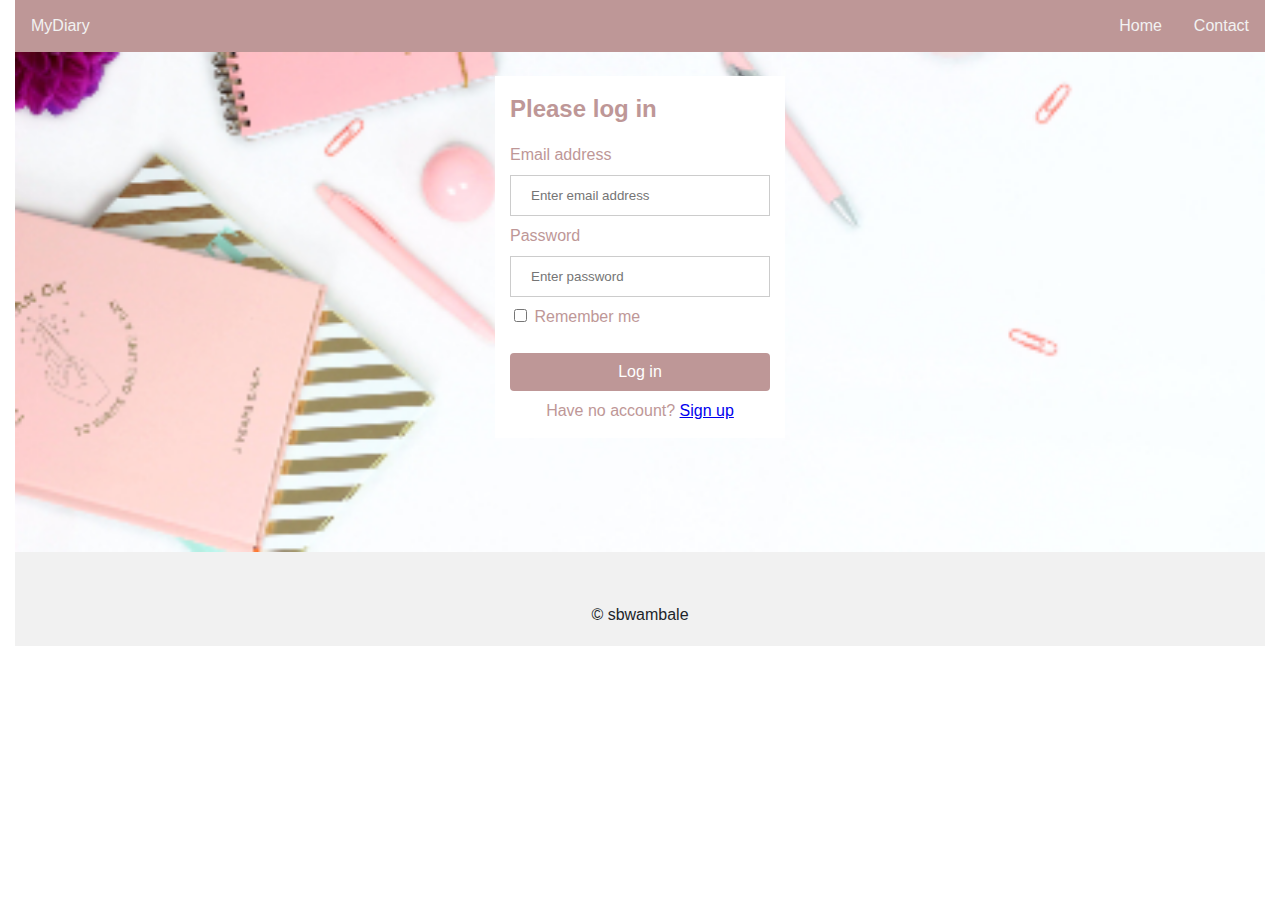
<file: UI/index.html>
<!DOCTYPE html>
<html lang="en">

<head>
    <title>Log In</title>
    <meta charset="utf-8">
    <meta name="viewport" content="width=device-width, initial-scale=1">
    <link rel="stylesheet" href="css/style.css">    
</head>

<body>
    <div class="container-fluid">
        <nav class="topnav">
            <a class="nav-link active" href="home.html">MyDiary</a>
            <div class="collapse navbar-collapse float-right" id="navbarSupportedContent">
                <a class="nav-link active" href="home.html">Home</a>
                <a class="nav-link active" href="contact.html">Contact</a>
            </div>
        </nav>
        <div>
            <div class="bg-landingpage">
                <div class="row justify-content-center ">
                    <div class="col-sm-6 col-md-3">
                        <form class="form-signin text-left mt-4" id="login_form" >
                            <h2 class="h3 mb-3 font-weight-normal">Please log in</h2>
                                <p style="color: firebrick;" id="login_response"></p>
                                Email address<br>
                                <input type="email" id="email" placeholder="Enter email address" autocomplete="email" required>
                                Password<br>
                                <input type="password" id="password" placeholder="Enter password" autocomplete="password" required>
                                
                                <div class="checkbox mb-3">
                                    <label>
                                        <input type="checkbox" value="remember-me"> Remember me
                                    </label>
                                </div>
                                <button id="login_submit" class="btn" type="submit" >Log in</button>
                                <div style="text-align: center">
                                    Have no account? <a href="signup.html">Sign up</a>
                                </div>
                        </form>
                    </div>
                </div>
            </div>
        </div>

        <footer class="footer">
            <div class="container">
                <p class="mt-5 mb-3 text-muted text-center">&copy; sbwambale </p>
            </div>
        </footer>
    </div>
    <script src="js/login.js"></script>
</body>

</html>
</file>
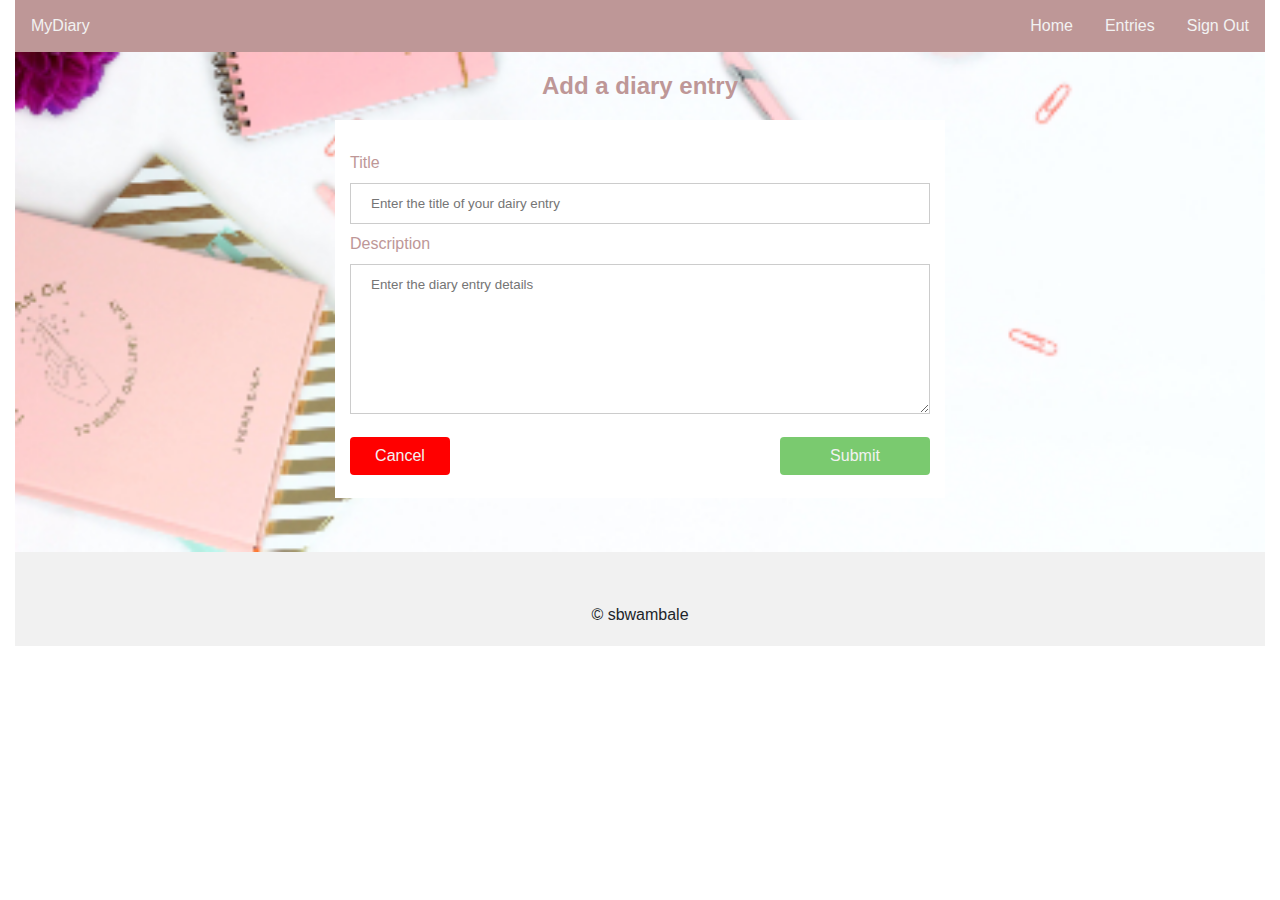
<file: UI/add-entry.html>
<!DOCTYPE html>
<html lang="en">

<head>
    <title>Contact</title>
    <meta charset="utf-8">
    <meta name="viewport" content="width=device-width, initial-scale=1">
    <link rel="stylesheet" href="css/style.css">
</head>

<body>
    <div class="container-fluid">
        <nav class="topnav">
            <a class="nav-link active" href="home.html">MyDiary</a>
            <div class="collapse navbar-collapse float-right" id="navbarSupportedContent">
                <a class="nav-link active" href="home.html">Home</a>
                <a class="nav-link active" href="entries.html">Entries</a>
                <a class="nav-link active" onclick="logout()">Sign Out</a>
            </div>
        </nav>
        <div>
            <div class="bg-landingpage">
                <div class="row justify-content-center ">
                    <div class="col-sm-6 col-md-6">
                        <h2 class="h3 mt-3 font-weight-normal">Add a diary entry</h1>
                            <form class="form-contact text-left mt-3" id="add_entry_form">
                                <p style="color: firebrick;" id="add_entry_response"></p> 
                                Title<br>
                                <input type="text" id="title"  placeholder="Enter the title of your dairy entry" required>
                                Description<br>
                                <textarea id="description" placeholder="Enter the diary entry details" required></textarea>        
                                <div style="text-align: center">
                                    <button class="btn btn-cancel-entry" onclick="window.location='./entries.html'">Cancel</button>
                                    <button type="submit" class="btn btn-submit">Submit</button>
                               </div>
                            </form>
                    </div>
                </div>
            </div>
        </div>

        <footer class="footer">
            <div class="container">
                <p class="mt-5 mb-3 text-muted text-center">&copy; sbwambale </p>
            </div>
        </footer>
    </div>

    <script src="js/add-entry.js"></script>
    <script src="js/login.js"></script>
</body>

</html>
</file>
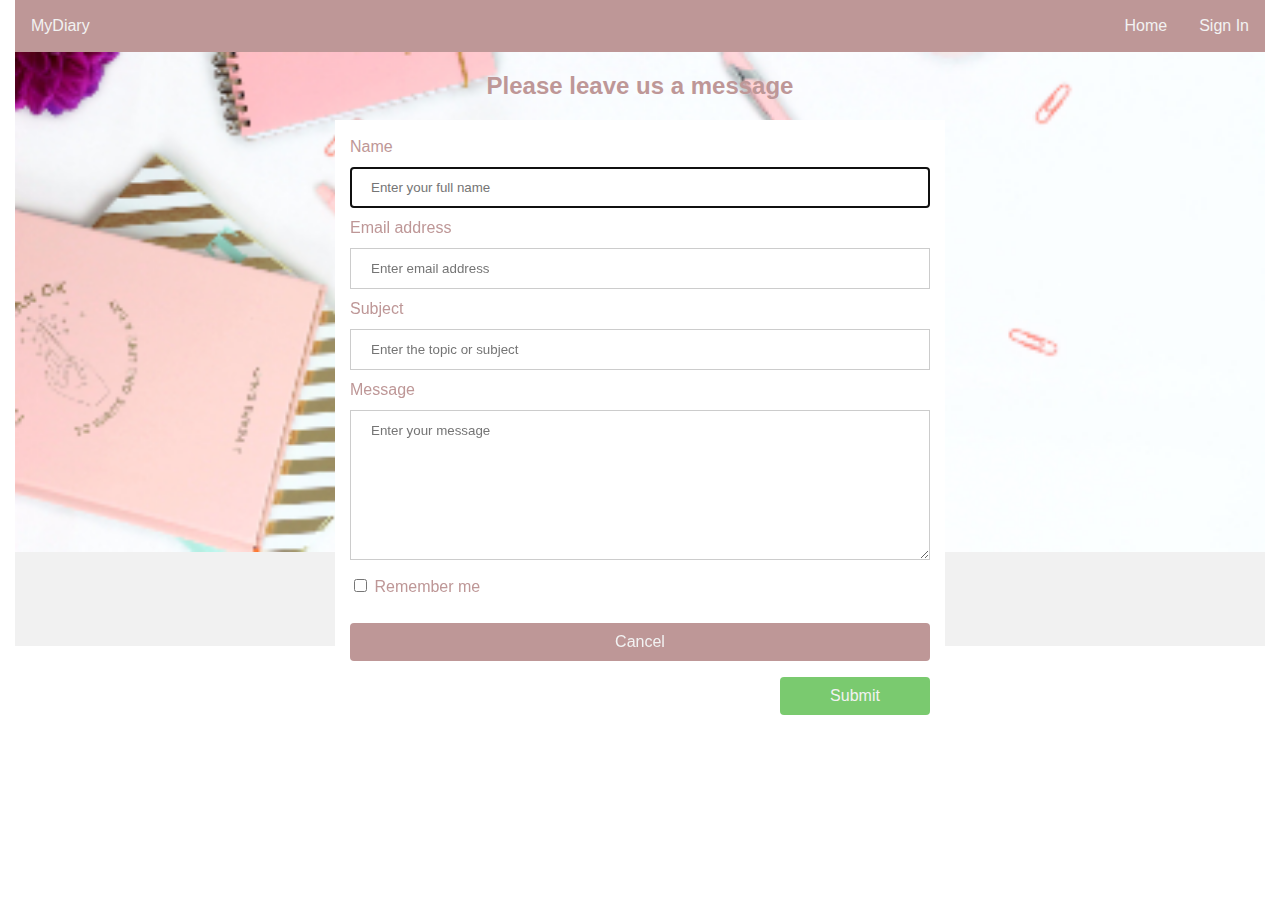
<file: UI/contact.html>
<!DOCTYPE html>
<html lang="en">

<head>
    <title>Contact</title>
    <meta charset="utf-8">
    <meta name="viewport" content="width=device-width, initial-scale=1">
    <link rel="stylesheet" href="css/style.css">
</head>

<body>
    <div class="container-fluid">
        <nav class="topnav">
            <a class="nav-link active" href="home.html">MyDiary</a>
            <div class="collapse navbar-collapse float-right" id="navbarSupportedContent">
                <a class="nav-link active" href="home.html">Home</a>
                <a class="nav-link active" href="index.html">Sign In</a>
            </div>
        </nav>
        <div>
            <div class="bg-landingpage">
                <div class="row justify-content-center ">
                    <div class="col-sm-8 col-md-6">
                        <h2 class="h3 mt-3 font-weight-normal">Please leave us a message</h1>
                            <form class="form-contact text-left mt-3">
                                <label for="usr">Name</label>
                                <input type="text" id="inputName" placeholder="Enter your full name" required autofocus>

                                <label for="inputEmail">Email address</label>
                                <input type="email" id="inputEmail" placeholder="Enter email address" required autofocus>


                                <label for="messageSubject">Subject</label>
                                <input type="text" id="messageSubject"  placeholder="Enter the topic or subject">

                                <label for="message">Message</label>
                                <textarea id="message" placeholder="Enter your message"></textarea>

                                <div class="checkbox mb-3">
                                    <label>
                                        <input type="checkbox" value="remember-me"> Remember me
                                    </label>
                                </div>
                                <div style="text-align: center">
                                    <button class="btn btn-cancel">Cancel</button>
                                    <button class="btn btn-submit">Submit</button>
                                </div>
                            </form>
                    </div>
                </div>
            </div>
        </div>

        <footer class="footer">
            <div class="container">
                <p class="mt-5 mb-3 text-muted text-center">&copy; sbwambale </p>
            </div>
        </footer>
    </div>


</body>

</html>
</file>
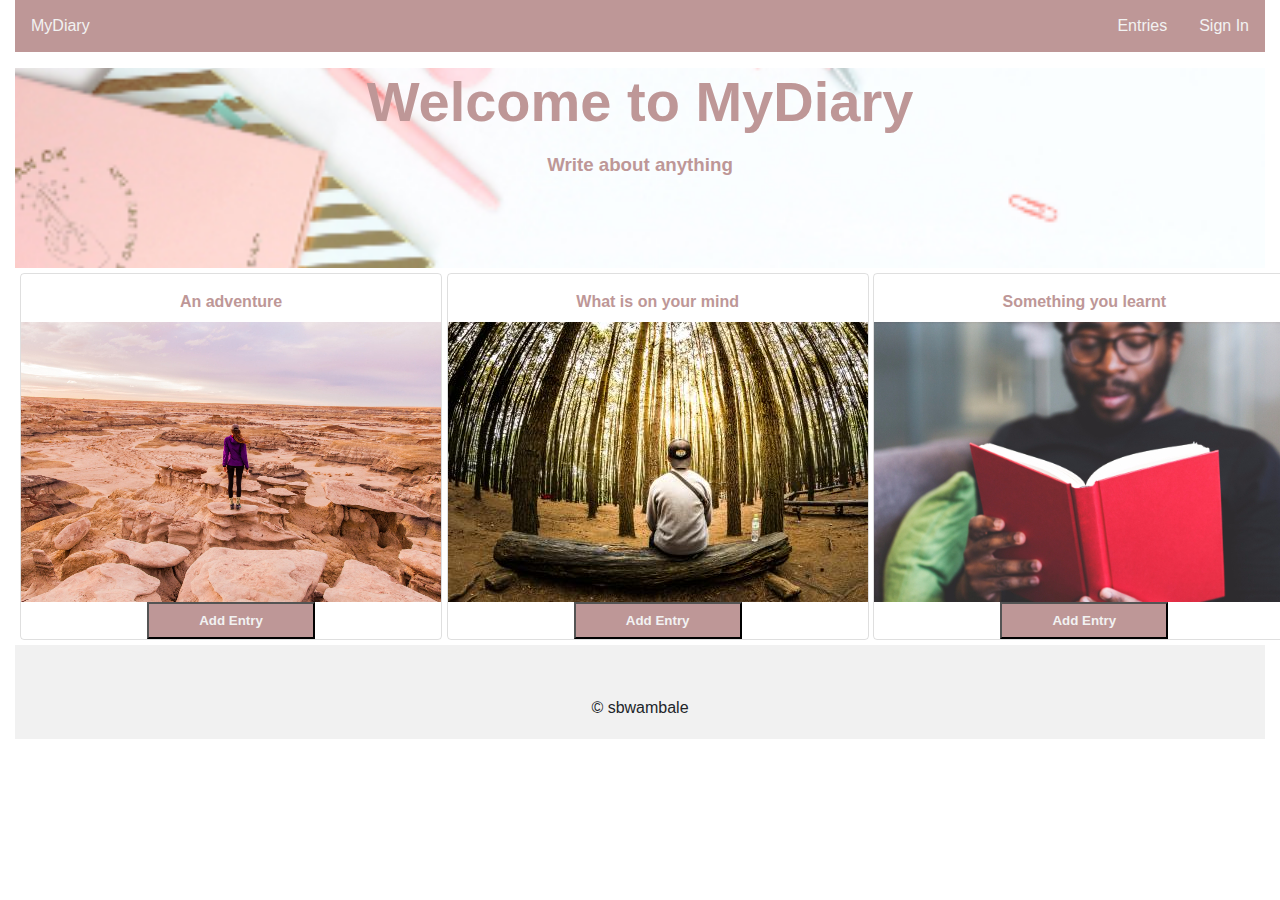
<file: UI/home.html>
<!DOCTYPE html>
<html lang="en">

<head>
    <title>Home</title>
    <meta charset="utf-8">
    <meta name="viewport" content="width=device-width, initial-scale=1">
    <link rel="stylesheet" href="css/style.css">
</head>

<body>
    <div class="container-fluid">
        <nav class="topnav">
            <a class="nav-link active" href="home.html">MyDiary</a>
            <div class="collapse navbar-collapse float-right" id="navbarSupportedContent">
                <a class="nav-link active" href="entries.html">Entries</a>
                <a class="nav-link active" href="index.html">Sign In</a>
            </div>
        </nav>

        <div>
            <div class="bg-landingpage-home">
                <h1 class="display-4 mt-3 bold">Welcome to MyDiary</h1>
                <h3 class="mt-3">Write about anything</h3>
            </div>
        </div>

        <div class="row align-center">
            <div class="col-sm-12 col-md-4">
                <div class="floating-box-big img-box">
                    <h4 class="mt-3" style="color: rgb(190, 151, 151)">An adventure</h4>
                    <a href="add-entry.html">
                        <img src="images/adventure.jpg" alt="Adventure">
                        <button class="btn-write-entry">
                            <h4 class="mt-2"> Add Entry</h4>
                        </button>
                    </a>
                </div>
            </div>
            <div class="col-sm-12 col-md-4">
                <div class="floating-box-big img-box">
                    <h4 class="mt-3" style="color: rgb(190, 151, 151)">What is on your mind</h4>
                    <a href="add-entry.html">
                        <img src="images/what-is-on-your-mind.jpg" alt="On your Mind">
                        <button class="btn-write-entry">
                            <h4 class="mt-2"> Add Entry</h4>
                        </button>
                    </a>
                </div>
            </div>
            <div class="col-sm-12 col-md-4">
                <div class="floating-box-big img-box">
                    <h4 class="mt-3" style="color: rgb(190, 151, 151)">Something you learnt</h4>
                    <a href="add-entry.html">
                        <img src="images/something-learnt.jpg" alt="Something you learnt">
                        <button class="btn-write-entry">
                            <h4 class="mt-2"> Add Entry</h4>
                        </button>
                    </a>
                </div>
            </div>
        </div>

        <footer class="footer">
            <div class="container">
                <p class="mt-5 mb-3 text-muted text-center">&copy; sbwambale </p>
            </div>
        </footer>
    </div>

</body>

</html>
</file>
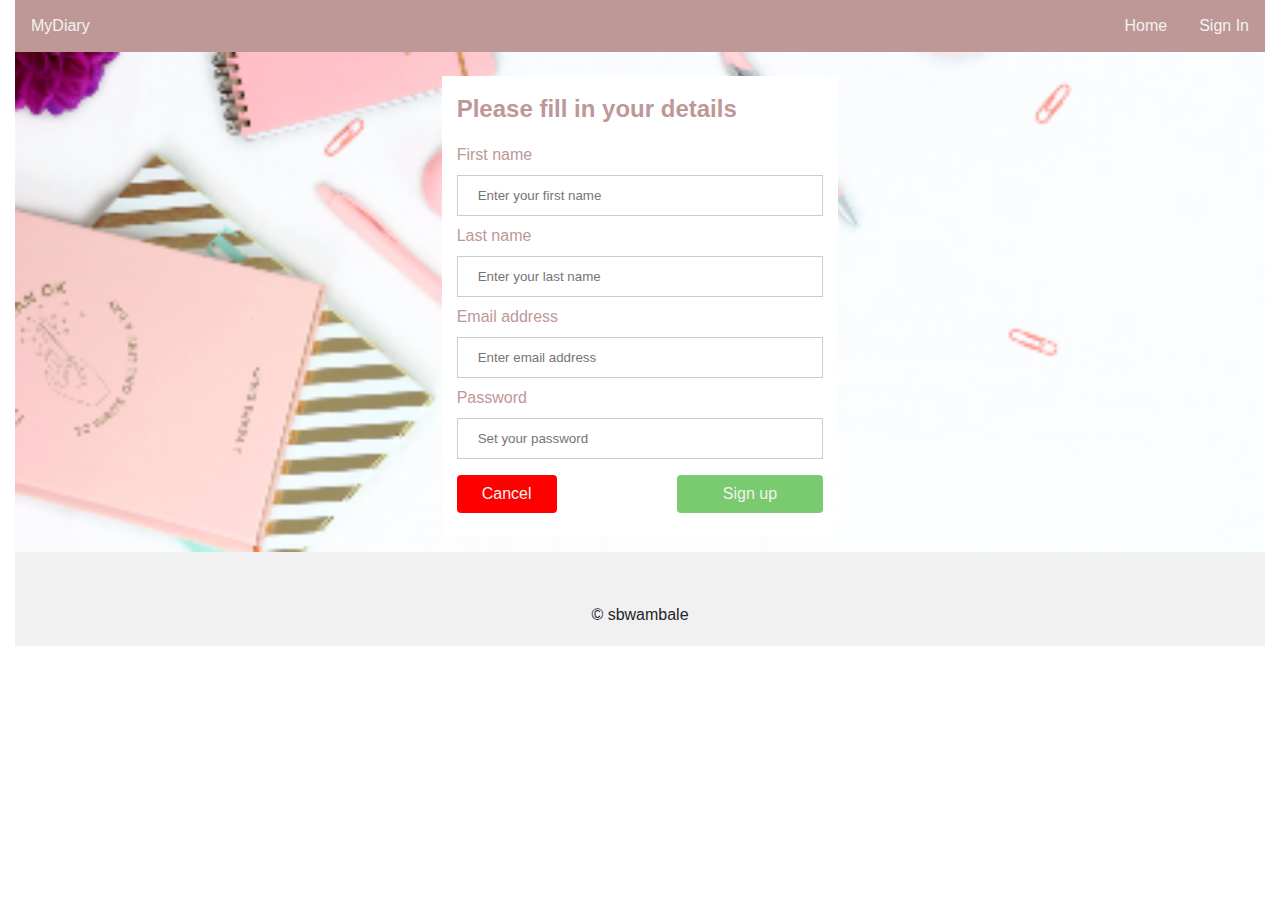
<file: UI/signup.html>
<!DOCTYPE html>
<html lang="en">

<head>
    <title>Sign Up</title>
    <meta charset="utf-8">
    <meta name="viewport" content="width=device-width, initial-scale=1">
    <link rel="stylesheet" href="css/style.css">
</head>

<body>
    <div class="container-fluid">
        <nav class="topnav">
            <a class="nav-link active" href="home.html">MyDiary</a>
            <div class="collapse navbar-collapse float-right" id="navbarSupportedContent">
                <a class="nav-link active" href="home.html">Home</a>
                <a class="nav-link active" href="index.html">Sign In</a>
            </div>
        </nav>
        
        <div>
            <div class="bg-landingpage">
                <div class="row justify-content-center ">
                    <div class="col-sm-8 col-md-4">                            
                            <form class="form-signin text-left mt-4" id="register_form">
                                <h2 class="h3 mb-3 font-weight-normal">Please fill in your details</h2>
                                <p style="color: firebrick;" id="signup_response"></p>             
                                First name<br>
                                <input type="text" id="first_name" placeholder="Enter your first name" autocomplete='given-name' required>
                                Last name<br>
                                <input type="text" id="last_name" placeholder="Enter your last name" autocomplete='family-name' required>
                                Email address<br>
                                <input type="email" id="email" placeholder="Enter email address" autocomplete="email" required>
                                Password<br>
                                <input type="password" id="password" class="form-control" placeholder="Set your password" autocomplete="password" required>
                                <div style="text-align: center">
                                    <button class="btn btn-cancel-entry" onclick="window.location='home.html'">Cancel</button>
                                    <button class="btn btn-submit" type="submit" >Sign up</button>
                                </div>
                            </form>
                            
                    </div>
                </div>
            </div>
        </div>

        <footer class="footer">
            <div class="container">
                <p class="mt-5 mb-3 text-muted text-center">&copy; sbwambale </p>
            </div>
        </footer>
        </div>
        
    <script src="js/signup.js"></script>
</body>

</html>
</file>
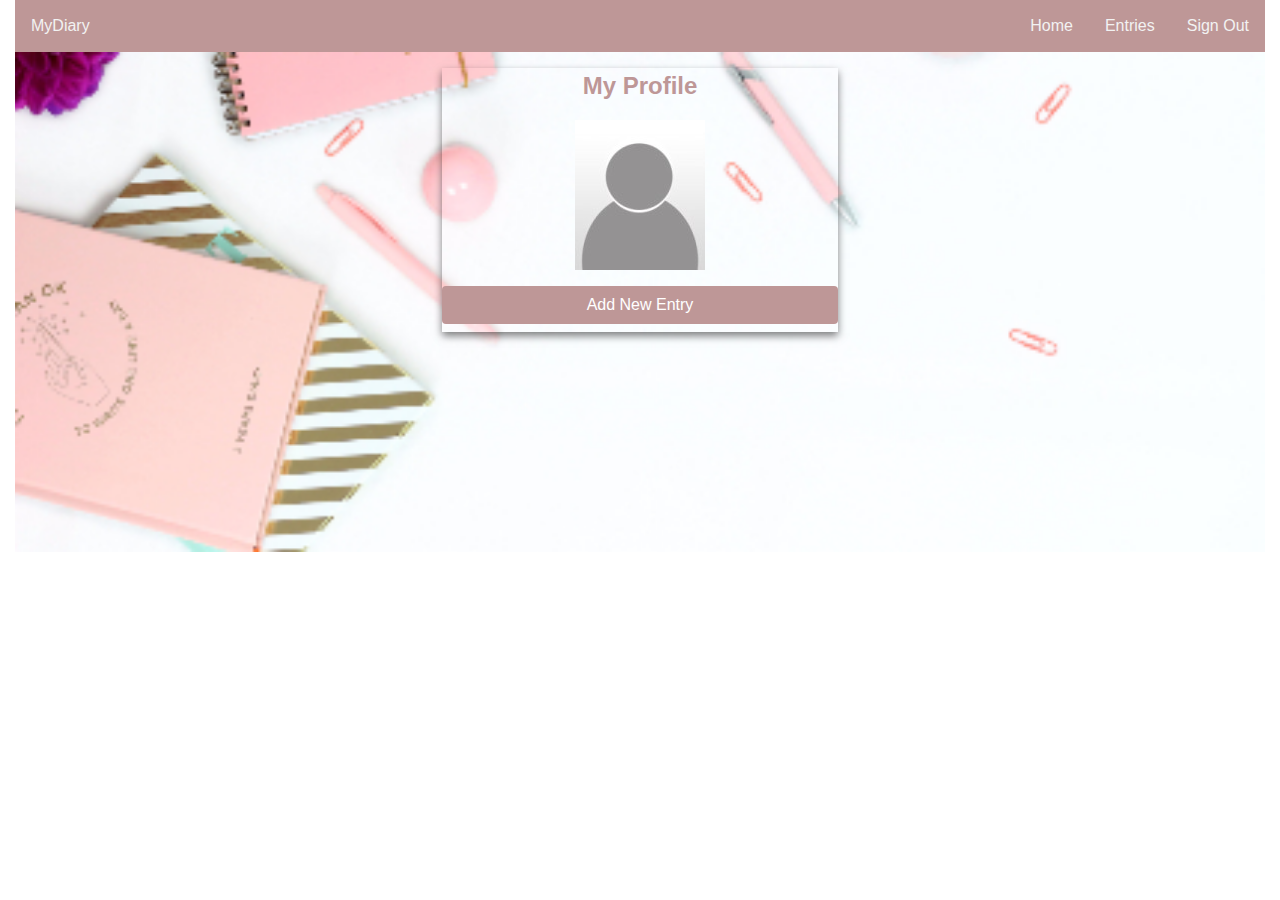
<file: UI/user-profile.html>
<!DOCTYPE html>
<html lang="en">

<head>
    <title>Profile</title>
    <meta charset="utf-8">
    <meta name="viewport" content="width=device-width, initial-scale=1">
    <link rel="stylesheet" href="css/style.css">
</head>

<body onload="get_user_profile()">
    <div class="container-fluid">
        <nav class="topnav">
            <a class="nav-link active" href="home.html">MyDiary</a>
            <div class="collapse navbar-collapse float-right" id="navbarSupportedContent">
                <a class="nav-link active" href="home.html">Home</a>
                <a class="nav-link active" href="entries.html">Entries</a>
                <a class="nav-link active" onclick="logout()" href="#">Sign Out</a>
            </div>
        </nav>        
        <div class="bg-landingpage">
            <div class="row justify-content-center ">
                <div class="col-sm-8 col-md-4">                            
                        <form class="card" id="profile_form">
                            <p style="color: firebrick;" id="profile_response"></p> 
                            <h2 class="h3 mb-3 font-weight-normal">My Profile</h2>
                            <img src="./images/default-profile-pic.jpg" alt="profile picture" style="height:10%"> 
                            <div id="profile_output"></div>                                      
                            <a href="add-entry.html"><button class="btn mt-3">Add New Entry</button></a>
                        </form>
                        
                </div>
            </div>
        </div>
        </div>
        
    <script src="js/user-profile.js"></script>
</body>
</html>
</file>
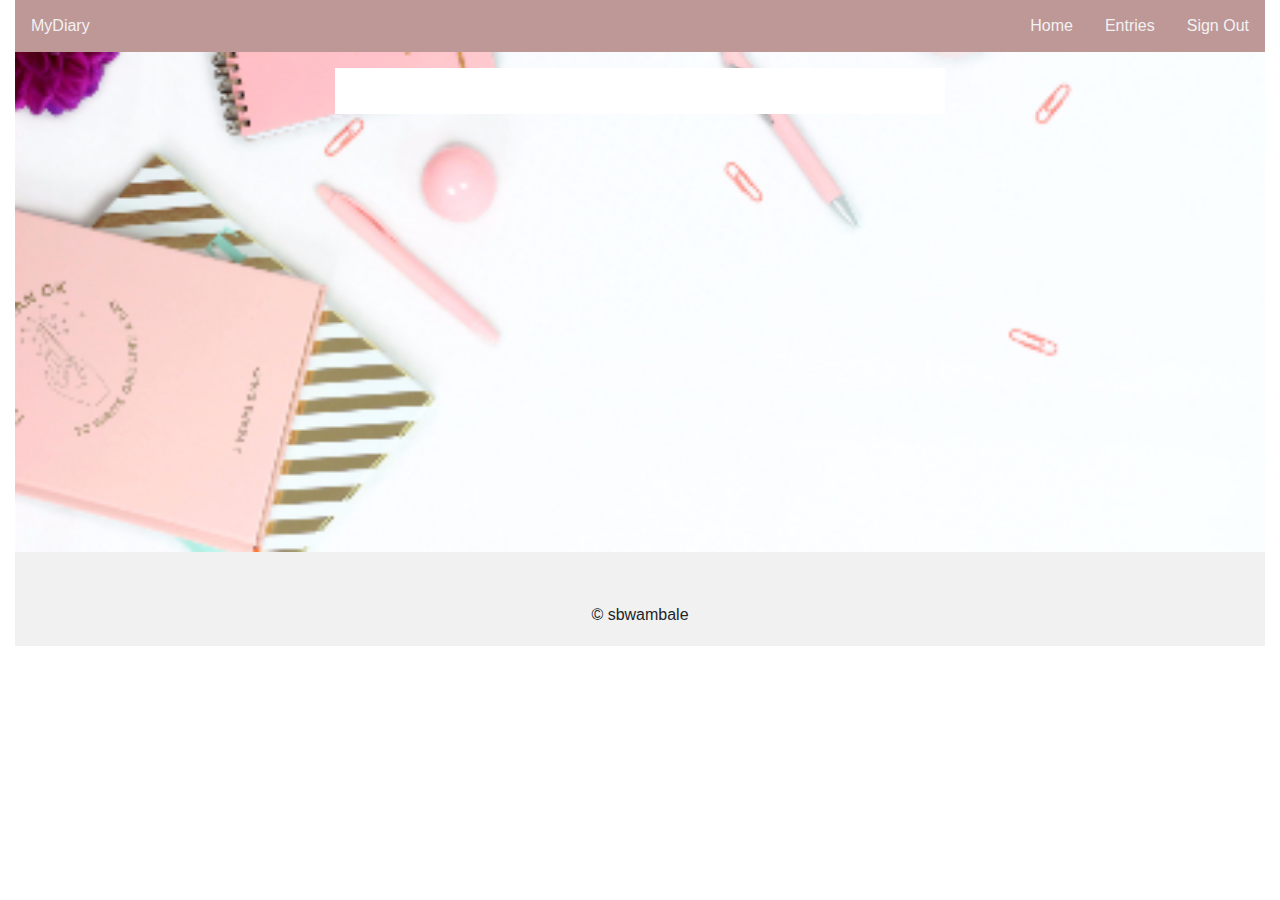
<file: UI/view-entry.html>
<!DOCTYPE html>
<html lang="en">

<head>
    <title>Contact</title>
    <meta charset="utf-8">
    <meta name="viewport" content="width=device-width, initial-scale=1">
    <link rel="stylesheet" href="css/style.css">
</head>

<body>
    <div class="container-fluid">
        <nav class="topnav">
            <a class="nav-link active" href="home.html">MyDiary</a>
            <div class="collapse navbar-collapse float-right" id="navbarSupportedContent">
                <a class="nav-link active" href="home.html">Home</a>
                <a class="nav-link active" href="entries.html">Entries</a>
                <a class="nav-link active" href="index.html">Sign Out</a>
            </div>
        </nav>
        <div>
            <div class="bg-landingpage">
                <div class="row justify-content-center ">
                    <div class="col-sm-8 col-md-6">
                            <form class="form-contact text-left mt-3">
                                <p style="color: firebrick;" id="view_entries_response"></p>
                                <div id="entries_output"></div>
                            </form>
                    </div>
                </div>
            </div>
        </div>

        <footer class="footer">
            <div class="container">
                <p class="mt-5 mb-3 text-muted text-center">&copy; sbwambale </p>
            </div>
        </footer>
    </div>


</body>

</html>
</file>
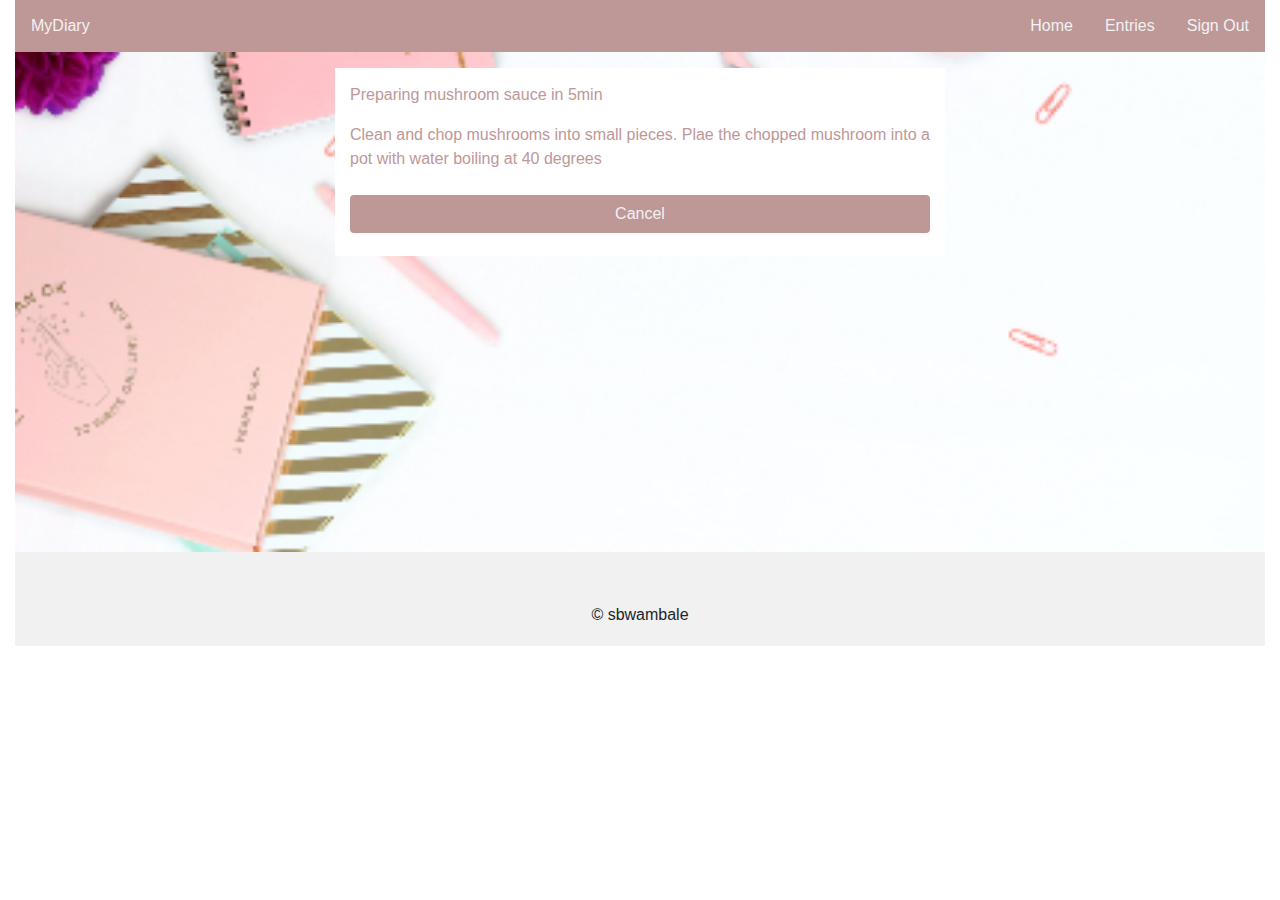
<file: UI/view_entry.html>
<!DOCTYPE html>
<html lang="en">

<head>
    <title>Contact</title>
    <meta charset="utf-8">
    <meta name="viewport" content="width=device-width, initial-scale=1">
    <link rel="stylesheet" href="css/style.css">
</head>

<body>
    <div class="container-fluid">
        <nav class="topnav">
            <a class="nav-link active" href="home.html">MyDiary</a>
            <div class="collapse navbar-collapse float-right" id="navbarSupportedContent">
                <a class="nav-link active" href="home.html">Home</a>
                <a class="nav-link active" href="entries.html">Entries</a>
                <a class="nav-link active" href="login.html">Sign Out</a>
            </div>
        </nav>
        <div>
            <div class="bg-landingpage">
                <div class="row justify-content-center ">
                    <div class="col-sm-8 col-md-6">
                            <form class="form-contact text-left mt-3">
                                <p>Preparing mushroom sauce in 5min</p>
                                <p>Clean and chop mushrooms into small pieces. Plae the chopped mushroom into a pot with water boiling at 40 degrees</p>
                                <div style="text-align: center">
                                    <a href="entries.html"><button class="btn btn-cancel">Cancel</button></a>
                                </div>
                            </form>
                    </div>
                </div>
            </div>
        </div>

        <footer class="footer">
            <div class="container">
                <p class="mt-5 mb-3 text-muted text-center">&copy; sbwambale </p>
            </div>
        </footer>
    </div>


</body>

</html>
</file>
<file: UI/css/style.css>
* {
  box-sizing: border-box;
}

html {
    box-sizing: border-box;
    font-family: Arial, Helvetica, sans-serif;
}

body {
  margin: 0;
  font-size: 1rem;
  font-weight: 400;
  line-height: 1.5;
  color: #212529;
  text-align: left;
  background-color: #fff; }


.align-left {
text-align: left;
}

.align-right {
  text-align: right;
    }

.float-right {float: right;
}

.float-left {float: left;
}
    
.align-center {
  text-align: center; }

.text-left {
  text-align: left !important; }
      
.text-right {
  text-align: right !important; }
      
.text-center {
  text-align: center !important; }
      
@media (min-width: 576px) {
  .text-sm-left {
    text-align: left !important; }
  .text-sm-right {
    text-align: right !important; }
  .text-sm-center {
    text-align: center !important; } }
      
@media (min-width: 768px) {
    .text-md-left {
      text-align: left !important; }
    .text-md-right {
      text-align: right !important; }
    .text-md-center {
      text-align: center !important; } }
      
@media (min-width: 992px) {
  .text-lg-left {
    text-align: left !important; }
  .text-lg-right {
    text-align: right !important; }
  .text-lg-center {
    text-align: center !important; } }
      
@media (min-width: 1200px) {
  .text-xl-left {
    text-align: left !important; }
  .text-xl-right {
    text-align: right !important; }
  .text-xl-center {
    text-align: center !important; } }


.bg-landingpage-home { 
    background-image: url('../images/book-and-pen.jpg');
    height: 200px; 
    widows: 600px;
    text-align: center;
    color: rgb(190, 151, 151);
    background-position: center;
    background-repeat: repeat;
    background-size: cover;
}

.bg-landingpage { 
  background-image: url('../images/book-and-pen.jpg');
  height: 500px; 
  widows: 600px;
  text-align: center;
  color: rgb(190, 151, 151);
  background-position: center;
  background-repeat: repeat;
  background-size: cover;
}
.bg-color {
    background-color: rgb(190, 151, 151);
}

.bg-color-grey {
    background-color: #6c757d;
}

.border-general {
  border-style: solid;
}

.topnav {
    overflow: hidden;
    background-color: rgb(190, 151, 151);
}

.topnav a {
    float: left;
    display: block;
    color: #f2f2f2;
    text-align: center;
    padding: 14px 16px;
    text-decoration: none;
}

.topnav a:hover, li a:hover, .dropdown:hover {
    background-color: #ddd;
    color: black;
}

.navbar-brand {
    display: inline-block;
    padding-top: auto;
    padding-bottom: auto;
    margin-right: 1rem;
    font-size: 1.25rem;
    line-height: inherit;
    white-space: nowrap; }
    .navbar-brand:hover, .navbar-brand:focus {
      text-decoration: none; }

.nav-link {
    display: block;
    padding: 0.5rem 1rem; }
.nav-link:hover, .nav-link:focus {
    text-decoration: none; }
.nav-link.disabled {
          color: #6c757d; }

ul {
    list-style-type: none;
    padding: 0;
    margin: 0;
    overflow: hidden;
        }

li {
  float: left;
      }
        

li a, .dropbtn {
  display: block;
  color: white;
  text-align: center;
  padding: 14px 16px;
  text-decoration: none;
        }
        
li.dropdown {
          display: block; }
    
.dropdown-content {
            display: none;
            background-color: #f9f9f9;
            min-width: 160px;
            box-shadow: 0px 8px 16px 0px rgba(0,0,0,0.2);
            z-index: 1;
        }
        
.dropdown-content a {
            color: black;
            padding: 12px 16px;
            text-decoration: none;
            display: block;
            text-align: left;
        }
        
.dropdown-content a:hover {background-color: #f1f1f1}
        
.dropdown:hover .dropdown-content {
            display: block; 
}         


.footer {
    background-color: #f1f1f1;
    padding: 3px;
}


.btn {
    background-color: rgb(190, 151, 151);
    border-color: #f2f2f2;
    color: white;
    border: 1px solid transparent;
    padding: 0.375rem 0.75rem;
    font-size: 1rem;
    line-height: 1.5;
    border-radius: 0.25rem;
    margin: 8px 0;
    cursor: pointer;
    width: 100%; }

 .btn:hover, .btn-add:hover, .btn-cancel:hover, .btn-delete-entry:hover,
 .btn-edit:hover, .btn-submit:hover   {
        background-color: #ddd;
        color: black;
    }

.btn-submit {
        float: right;
        width: 40%;
        max-width: 150px;
        color: #f2f2f2;
        background-color: rgba(85, 187, 71, 0.781);
      }

.btn-cancel-entry {
        float: left;
        width: 40%;
        max-width: 100px;
        color: #f2f2f2;
        background-color: red;
      }

.btn-cancel {      
      color: #f2f2f2;
      background-color: rgb(190, 151, 151);
      }


.btn-edit {
  background-color:  rgba(89, 100, 129, 0.781);
  color: #f2f2f2;

}

.btn-add {
  background-color:  rgba(85, 187, 71, 0.781);
  color: #f2f2f2;

}

.btn-delete-entry {
  background-color: red;
  color: #f2f2f2;

}

.btn-write-entry {
  background-color: rgb(190, 151, 151);
  color: #f2f2f2;
  width:40%;
  align-content: center;
  
}

.entry-div {
  margin-bottom: 1rem;
  border: 2px  #5f044b;
  color: rgb(73, 35, 35);

}

.entry-title{
  color: #5f044b;
  font-weight: bolder;

}



.form-signin {
    width: 100%;
    height: auto;
    max-width: 600px;
    padding: 15px;
    margin: auto;
    background-color: white;
    color: rgb(190, 151, 151);
    overflow: auto;  
      }

.form-entry {
  width: 100%;
  height: auto;
  max-width: 800px;
  padding: 15px;
  margin: auto;
  background-color: white;
  color: rgb(190, 151, 151);
  overflow: auto;
      }


.form-contact {
  width: 100%;
  height: auto;
  max-width: 800;
  padding: 15px;
  margin: auto;
  background-color: white;
  color: rgb(190, 151, 151);
  overflow: auto;
            }

input[type=text], input[type=email], input[type=password] {
    width: 100%;
    padding: 12px 20px;
    margin: 8px 0;
    display: inline-block;
    border: 1px solid #ccc;
    box-sizing: border-box;
    }

  [contenteditable="true"] {
      background-color: #ccc;
  }
  
  [contenteditable="true"]:focus {
      background-color: whitesmoke;
  }

  
textarea {
  font-family: Arial, Helvetica, sans-serif;
  width: 100%;
  height: 150px;
  padding: 12px 20px;
  margin: 8px 0;
  display: inline-block;
  border: 1px solid #ccc;
  box-sizing: border-box;
  resize: vertical;
}

.display-1 {
    font-size: 6rem;
    font-weight: 300;
    line-height: 1.2; }
  
.display-2 {
    font-size: 5.5rem;
    font-weight: 300;
    line-height: 1.2; }
  
.display-3 {
    font-size: 4.5rem;
    font-weight: 300;
    line-height: 1.2; }
  
.display-4 {
    font-size: 3.5rem;
    font-weight: 300;
    line-height: 1.2; }

h1, h2, h3, h4, h5, h6 {
    margin-top: 0;
    margin-bottom: 0.5rem; }
  
p {
    margin-top: 0;
    margin-bottom: 1rem; }

b, strong {
    font-weight: bolder; }

.bold {
  font-weight: bolder;
}
    
small {
    font-size: 80%; }

ol, ul, dl {
    margin-top: 0;
    margin-bottom: 0; }
      
ol ol, ul ul, ol ul, ul ol {
    margin-bottom: 1rem; }

img {
    vertical-align: middle;
    border-style: none; }




.floating-box {
      display: inline-block;
      width: 300px;
      height: 150px;
      margin: 10px;
      border: 3px solid rgb(190, 151, 151); 
      text-align: center;
      border: 1px solid rgba(0, 0, 0, 0.125);
      border-radius: 0.25rem;
      flex-direction: column;
     }
  

 

  .floating-box-big {
    display: inline-block;
    width: 300px;
    height: 200px;
    margin: 5px;
    text-align: center;
    border: 1px solid rgba(0, 0, 0, 0.125);
    border-radius: 0.25rem;
    flex-direction: column;
}

.floating-box:hover, .floating-box-big:hover {
  background-color: rgb(247, 243, 243);
  border: 1px solid #777;
}

.card {
  box-shadow: 0 4px 8px 0 rgba(0, 0, 0, 0.5);
  max-width: auto;
  margin: auto;
  text-align: center;
}

.card:hover {
  background-color: #f7f3f3e5;
  border: 1px solid #777;
}


.img-box {
  width: auto;
  height: auto;
  align-self: center;
}

.img-desc {
  padding: 5px;
    text-align: center;
}


.container {
        width: 100%;
        padding-right: 15px;
        padding-left: 15px;
        margin-right: auto;
        margin-left: auto; }
        @media (min-width: 576px) {
          .container {
            max-width: 540px; } }
        @media (min-width: 768px) {
          .container {
            max-width: 720px; } }
        @media (min-width: 992px) {
          .container {
            max-width: 960px; } }
        @media (min-width: 1200px) {
          .container {
            max-width: 1140px; } }
      
.container-fluid {
        width: 100%;
        padding-right: 15px;
        padding-left: 15px;
        margin-right: auto;
        margin-left: auto; }
      
.row {
        display: flex;
        flex-wrap: wrap;
        margin-right: -15px;
        margin-left: -15px; }

.img-fluid {
    max-width: 100%;
    height: auto; }
      
.img-thumbnail {
        padding: 0.25rem;
        background-color: #fff;
        border: 1px solid #dee2e6;
        border-radius: 0.25rem;
        max-width: 100%;
        height: auto; }

small,
.small {
          font-size: 80%;
          font-weight: 400; }

.col-1, .col-2, .col-3, .col-4, .col-5, .col-6, .col-7, .col-8, .col-9, .col-10, .col-11, .col-12, .col,
.col-auto, .col-sm-1, .col-sm-2, .col-sm-3, .col-sm-4, .col-sm-5, .col-sm-6, .col-sm-7, .col-sm-8, .col-sm-9, .col-sm-10, .col-sm-11, .col-sm-12, .col-sm,
.col-sm-auto, .col-md-1, .col-md-2, .col-md-3, .col-md-4, .col-md-5, .col-md-6, .col-md-7, .col-md-8, .col-md-9, .col-md-10, .col-md-11, .col-md-12, .col-md,
.col-md-auto, .col-lg-1, .col-lg-2, .col-lg-3, .col-lg-4, .col-lg-5, .col-lg-6, .col-lg-7, .col-lg-8, .col-lg-9, .col-lg-10, .col-lg-11, .col-lg-12, .col-lg,
.col-lg-auto {
    position: relative;
    width: 100%;
    min-height: 1px;
    padding-right: 15px;
    padding-left: 15px; }
          


.col {
    flex-basis: 0;
    flex-grow: 1;
    max-width: 100%; }
          
.col-auto {
    flex: 0 0 auto;
    width: auto;
    max-width: none; }
          
.col-1 {
  flex: 0 0 8.33333%;
  max-width: 8.33333%; }
          
.col-2 {
  flex: 0 0 16.66667%;
  max-width: 16.66667%; }
          
.col-3 {
  flex: 0 0 25%;
  max-width: 25%; }
          
.col-4 {
  flex: 0 0 33.33333%;
  max-width: 33.33333%; }
          
.col-5 {
  flex: 0 0 41.66667%;
  max-width: 41.66667%; }
          
.col-6 {
  flex: 0 0 50%;
  max-width: 50%; }
          
.col-7 {
  flex: 0 0 58.33333%;
  max-width: 58.33333%; }
          
.col-8 {
  flex: 0 0 66.66667%;
  max-width: 66.66667%; }
          
.col-9 {
  flex: 0 0 75%;
  max-width: 75%; }
          
.col-10 {
  flex: 0 0 83.33333%;
  max-width: 83.33333%; }
          
.col-11 {
  flex: 0 0 91.66667%;
  max-width: 91.66667%; }
          
.col-12 {
  flex: 0 0 100%;
  max-width: 100%; }




@media (min-width: 576px) {
    .col-sm {
      flex-basis: 0;
      flex-grow: 1;
      max-width: 100%; }
    .col-sm-auto {
      flex: 0 0 auto;
      width: auto;
      max-width: none; }
    .col-sm-1 {
      flex: 0 0 8.33333%;
      max-width: 8.33333%; }
    .col-sm-2 {
      flex: 0 0 16.66667%;
      max-width: 16.66667%; }
    .col-sm-3 {
      flex: 0 0 25%;
      max-width: 25%; }
    .col-sm-4 {
      flex: 0 0 33.33333%;
      max-width: 33.33333%; }
    .col-sm-5 {
      flex: 0 0 41.66667%;
      max-width: 41.66667%; }
    .col-sm-6 {
      flex: 0 0 50%;
      max-width: 50%; }
    .col-sm-7 {
      flex: 0 0 58.33333%;
      max-width: 58.33333%; }
    .col-sm-8 {
      flex: 0 0 66.66667%;
      max-width: 66.66667%; }
    .col-sm-9 {
      flex: 0 0 75%;
      max-width: 75%; }
    .col-sm-10 {
      flex: 0 0 83.33333%;
      max-width: 83.33333%; }
    .col-sm-11 {
      flex: 0 0 91.66667%;
      max-width: 91.66667%; }
    .col-sm-12 {
      flex: 0 0 100%;
      max-width: 100%; } }

@media (min-width: 768px) {
    .col-md {
      flex-basis: 0;
      flex-grow: 1;
      max-width: 100%; }
    .col-md-auto {
      flex: 0 0 auto;
      width: auto;
      max-width: none; }
    .col-md-1 {
      flex: 0 0 8.33333%;
      max-width: 8.33333%; }
    .col-md-2 {
      flex: 0 0 16.66667%;
      max-width: 16.66667%; }
    .col-md-3 {
      flex: 0 0 25%;
      max-width: 25%; }
    .col-md-4 {
      flex: 0 0 33.33333%;
      max-width: 33.33333%; }
    .col-md-5 {
      flex: 0 0 41.66667%;
      max-width: 41.66667%; }
    .col-md-6 {
      flex: 0 0 50%;
      max-width: 50%; }
    .col-md-7 {
      flex: 0 0 58.33333%;
      max-width: 58.33333%; }
    .col-md-8 {
      flex: 0 0 66.66667%;
      max-width: 66.66667%; }
    .col-md-9 {
      flex: 0 0 75%;
      max-width: 75%; }
    .col-md-10 {
      flex: 0 0 83.33333%;
      max-width: 83.33333%; }
    .col-md-11 {
      flex: 0 0 91.66667%;
      max-width: 91.66667%; }
    .col-md-12 {
      flex: 0 0 100%;
      max-width: 100%; } } 


.nav {
        display: flex;
        flex-wrap: wrap;
        padding-left: 0;
        margin-bottom: 0;
        list-style: none; }
                  
.nav-link {
    display: block;
    padding: 0.5rem 1rem; }
                    
.nav-link:hover, .nav-link:focus {
    text-decoration: none; }

    .nav-link.disabled {
                      color: #6c757d; }
      
.justify-content-center {
            justify-content: center !important; }
          
.justify-content-between {
            justify-content: space-between !important; }
          
.justify-content-around {
            justify-content: space-around !important; }


          
.m-0 {
  margin: 0 !important; }
                  
.mt-0 {
  margin-top: 0 !important; }
                  
.mr-0 {
  margin-right: 0 !important; }
                  
.mb-0 {
  margin-bottom: 0 !important; }
                  
.ml-0 {
  margin-left: 0 !important; }
                  
.m-1 {
  margin: 0.25rem !important; }
                  
.mt-1 {
  margin-top: 0.25rem !important; }
                  
.mr-1 {
  margin-right: 0.25rem !important; }
                  
.mb-1 {
  margin-bottom: 0.25rem !important; }
                  
.ml-1 {
  margin-left: 0.25rem !important; }
                  
.m-2 {
  margin: 0.5rem !important; }
                  
.mt-2 {
  margin-top: 0.5rem !important; }
                  
.mr-2 {
  margin-right: 0.5rem !important; }
                  
.mb-2 {
  margin-bottom: 0.5rem !important; }
                  
.ml-2 {
  margin-left: 0.5rem !important; }
                  
.m-3 {
  margin: 1rem !important; }
                  
.mt-3 {
  margin-top: 1rem !important; }
                  
.mr-3 {
  margin-right: 1rem !important; }
                  
.mb-3 {
  margin-bottom: 1rem !important; }
                  
.ml-3 {
  margin-left: 1rem !important; }
                  
.m-4 {
  margin: 1.5rem !important; }
                  
.mt-4 {
  margin-top: 1.5rem !important; }
                  
.mr-4 {
  margin-right: 1.5rem !important; }
                  
.mb-4 {
  margin-bottom: 1.5rem !important; }
                  
.ml-4 {
  margin-left: 1.5rem !important; }
                  
.m-5 {
  margin: 3rem !important; }
                  
.mt-5 {
  margin-top: 3rem !important; }
                  
.mr-5 {
  margin-right: 3rem !important; }
                  
.mb-5 {
  margin-bottom: 3rem !important; }
                  
.ml-5 {
  margin-left: 3rem !important; }
</file>
